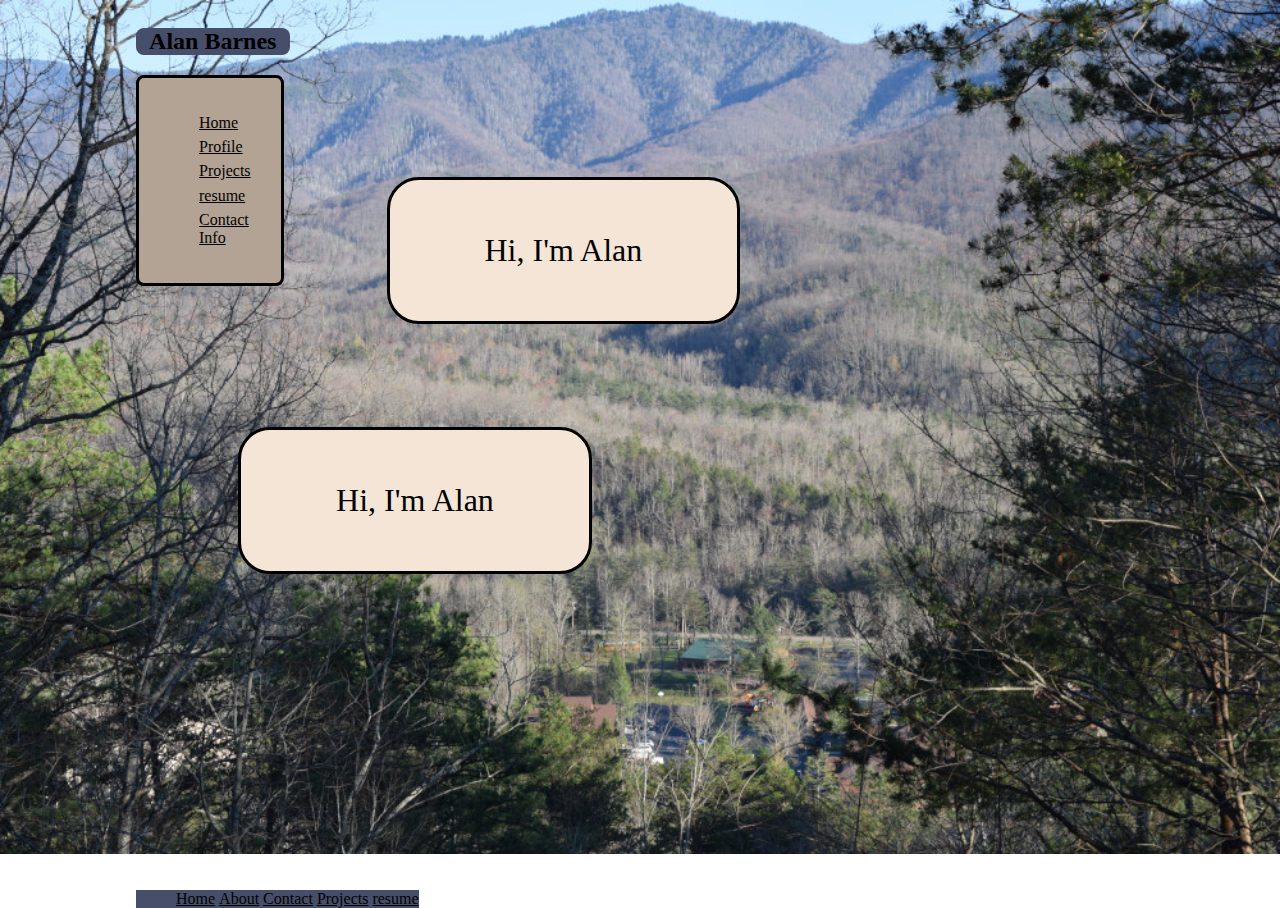
<file: index.html>
<!DOCTYPE html>
</html lang="en">

  <head>
    <meta charset="utf-8">
    <meta name="viewport" content="width=device-width, initial-scale=1.0, user-
  scalable=yes" />
    <title>Alan Barnes</title>
     <link rel="stylesheet" href="stylesheet.css"/>
  </head>


  <body>
    <div class="container">
      <header role="banner"><h2>Alan Barnes</h2></header>

      <main role="main">

          <article>

            <div class="leftbox">
              <ul>
                <li><a href="index.html">Home</a></li>
                <li><a href="about.html">Profile</a></li>
                <li><a href="projects.html">Projects</a></li>
                <li><a href="resume.html">resume</a></li>
                <li><a href="contactme.html">Contact Info</a></li>
              </ul>
            </div>



            <div class="homescreen">
              <p> Hi, I'm Alan </p>
            </div>


            <!-- this is for all of the Pictures -->
            <!--<div class="rightpicbox">-->
              <!--<img src="img/profilepic1.jpg" alt="Picture of Alan Barnes"/>-->
            <!--
              <p>Information on pictures</P>
            </div>
            -->








          </article>

          <aside role="complementary">
          </aside>



          <div class="homescreen">
            <p> Hi, I'm Alan </p>
          </div>


          <!-- this is for all of the Pictures -->
          <!--<div class="rightpicbox">-->
            <!--<img src="img/profilepic1.jpg" alt="Picture of Alan Barnes"/>-->
          <!--
            <p>Information on pictures</P>
          </div>
          -->








        </article>
      </main>

      <aside role="complementary">
      </aside>

    <footer role="footer">
      <ul>
        <li><a href="index.html">Home</a> </li>
        <li><a href="about.html">About</a> </li>
        <li><a href="contactme.html">Contact</a> </li>
        <li><a href="projects.html">Projects</a></li>
        <li><a href="resume.html">resume</a></li>
      </ul>
    </footer>

    </div>
  </body>
</html>
</file>
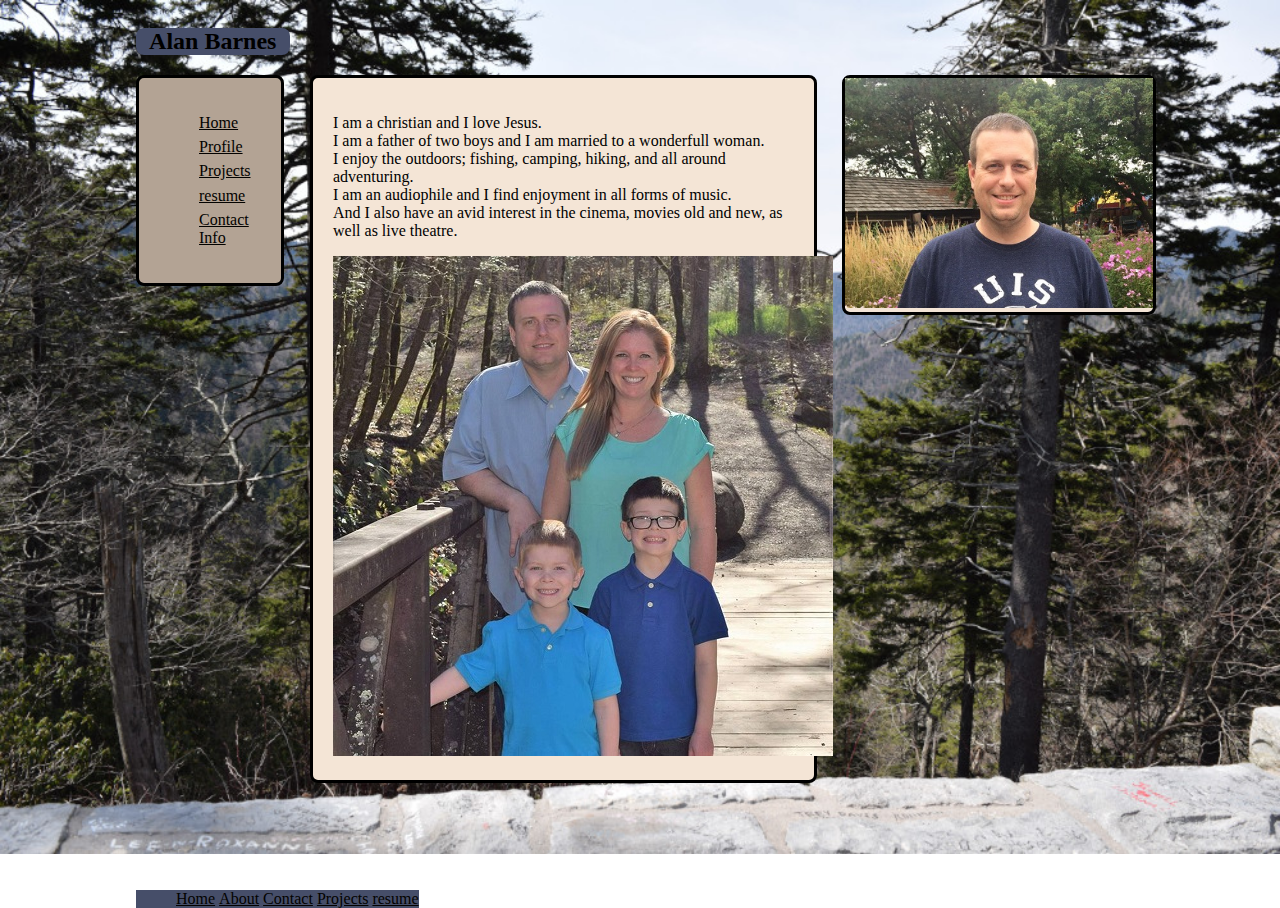
<file: about.html>
<!DOCTYPE html>
</html lang="en">

  <head>
    <meta charset="utf-8">
    <meta name="viewport" content="width=device-width, initial-scale=1.0, user-
  scalable=yes" />
    <title>Alan Barnes</title>
     <link rel="stylesheet" href="stylesheet.css"/>
  </head>


  <body class="about">
    <div class="container">
      <header role="banner"><h2>Alan Barnes</h2></header>

      <main role="main">
        <article>

          <div class="leftbox">
            <ul>
              <li><a href="index.html">Home</a></li>
              <li><a href="about.html">Profile</a></li>
              <li><a href="projects.html">Projects</a></li>
              <li><a href="resume.html">resume</a></li>
              <li><a href="contactme.html">Contact Info</a></li>
            </ul>
          </div>

          <div class="middlebox">
            <!-- this is where I will tell about myself -->
            <p>I am a christian and I love Jesus. <br/>
               I am a father of two boys and I am married to a wonderfull woman. <br/>
               I enjoy the outdoors; fishing, camping, hiking, and all around adventuring. <br/>
               I am an audiophile and I find enjoyment in all forms of music. <br/>
               And I also have an avid interest in the cinema, movies old and new, as well as live theatre.
            </p>
            <img src="img\Mountain1.jpg" alt="Picture 1">
          </div>

          <!-- this is for all of the Pictures -->
          <div class="rightpicbox">
            <img src="img/profilepic1.jpg" alt="Picture of Alan Barnes"/>

            <!--Information on pictures-->

          </div>








        </article>
      </main>

      <aside role="complementary">
      </aside>

    <footer role="footer">
      <ul>
        <li><a href="index.html">Home</a> </li>
        <li><a href="about.html">About</a> </li>
        <li><a href="contactme.html">Contact</a> </li>
        <li><a href="projects.html">Projects</a></li>
        <li><a href="resume.html">resume</a></li>
      </ul>
    </footer>

    </div>
  </body>
</html>
</file>
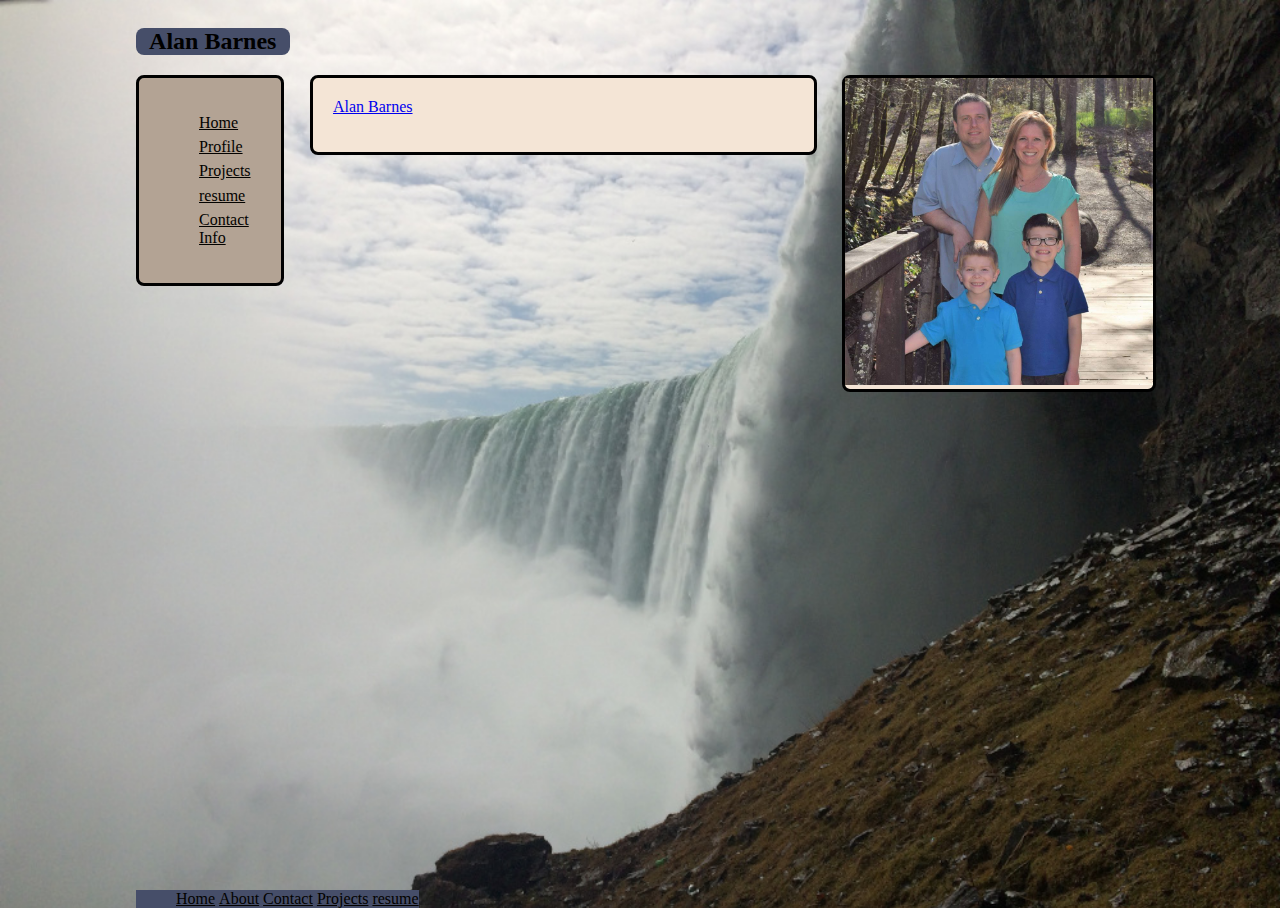
<file: contactme.html>
<!DOCTYPE html>
</html lang="en">

  <head>
    <meta charset="utf-8">
    <meta name="viewport" content="width=device-width, initial-scale=1.0, user-
  scalable=yes" />
    <title>Alan Barnes</title>
     <link rel="stylesheet" href="stylesheet.css"/>
  </head>


  <body class="contact">
    <div class="container">
      <header role="banner"><h2>Alan Barnes</h2></header>

      <main role="main">
        <article>

          <div class="leftbox">
            <ul>
              <li><a href="index.html">Home</a></li>
              <li><a href="about.html">Profile</a></li>
              <li><a href="projects.html">Projects</a></li>
              <li><a href="resume.html">resume</a></li>
              <li><a href="contactme.html">Contact Info</a></li>
            </ul>
          </div>

          <div class="middlebox">
            <!-- this is the main content -->
            <div class="LI-profile-badge"  data-version="v1" data-size="medium" data-locale="en_US"
            data-type="horizontal" data-theme="dark" data-vanity="alan-barnes-66550a48">
            <a class="LI-simple-link" href='https://www.linkedin.com/in/alan-barnes-66550a48?trk=profile-badge'>
              Alan Barnes</a></div>
            <p></p>
          </div>

          <!-- this is for all of the Pictures -->
          <div class="rightpicbox">
            <img src="img/Mountain.jpg" alt="Picture of Alan Barnes"/>

            <!--Information on pictures-->

          </div>








        </article>
      </main>

      <aside role="complementary">
      </aside>

    <footer role="footer">
      <ul>
        <li><a href="index.html">Home</a> </li>
        <li><a href="about.html">About</a> </li>
        <li><a href="contactme.html">Contact</a> </li>
        <li><a href="projects.html">Projects</a></li>
        <li><a href="resume.html">resume</a></li>
      </ul>
    </footer>

    </div>

    <script type="text/javascript" src="https://platform.linkedin.com/badges/js/profile.js" async defer></script>
  </body>
</html>
</file>
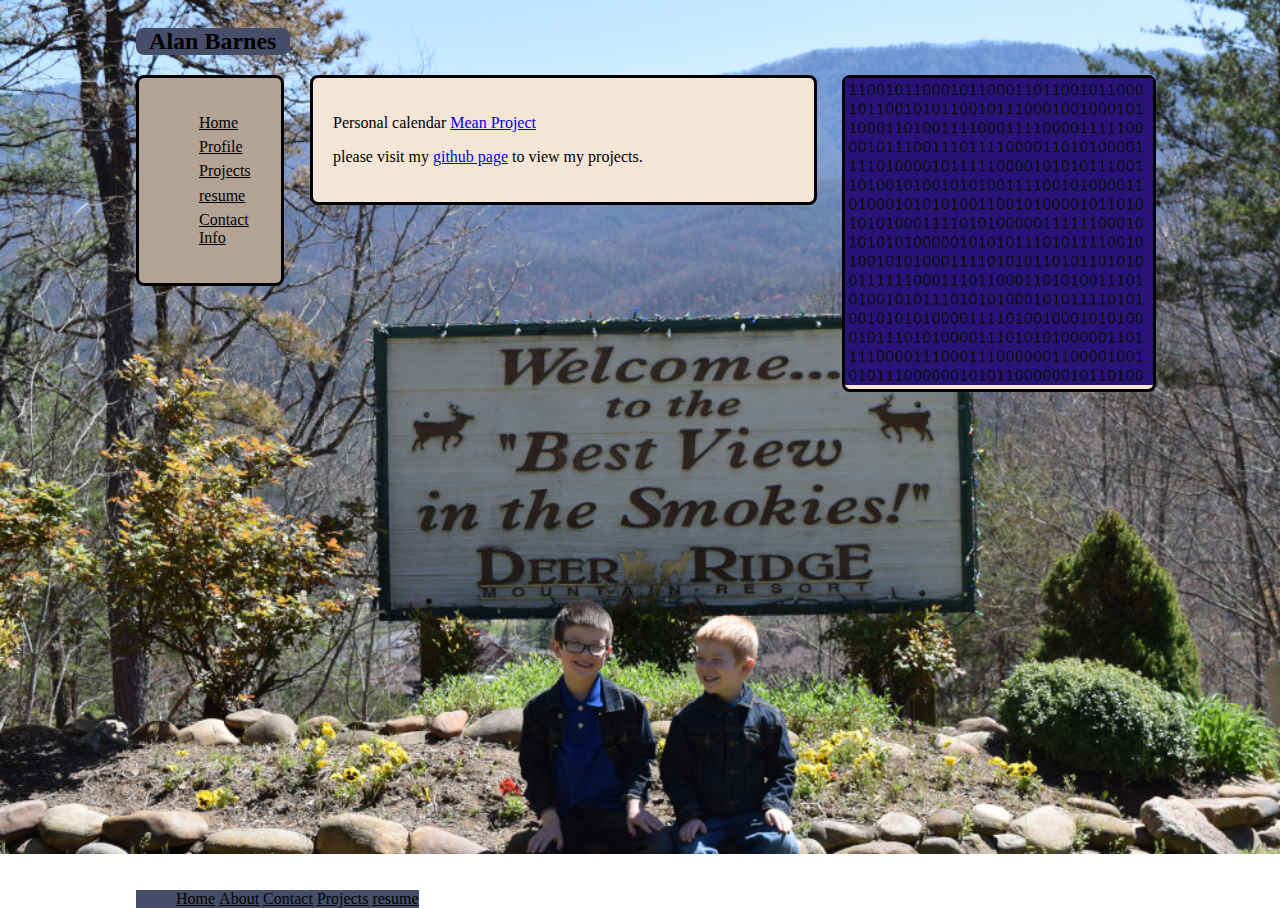
<file: projects.html>
<!DOCTYPE html>
</html lang="en">

  <head>
    <meta charset="utf-8">
    <meta name="viewport" content="width=device-width, initial-scale=1.0, user-
  scalable=yes" />
    <title>Alan Barnes</title>
     <link rel="stylesheet" href="stylesheet.css"/>
  </head>


  <body class="projects">
    <div class="container">
      <header role="banner"><h2>Alan Barnes</h2></header>

      <main role="main">
        <article>

          <div class="leftbox">
            <ul>
              <li><a href="index.html">Home</a></li>
              <li><a href="about.html">Profile</a></li>
              <li><a href="projects.html">Projects</a></li>
              <li><a href="resume.html">resume</a></li>
              <li><a href="contactme.html">Contact Info</a></li>
            </ul>
          </div>

          <div class="middlebox">
            <!-- this is the main content  -->
			<p>Personal calendar <a href="https://ppo-personal-project-organizer.herokuapp.com/">Mean Project</a></p>
            <p>please visit my <a href="https://github.com/alanbarnes447">github page</a> to view my projects.</p>
          </div>

          <!-- this is for all of the Pictures -->
          <div class="rightpicbox">
            <img src="img/code1.png" alt="Picture of binary"/>

            <!--information on pictures-->

          </div>








        </article>
      </main>

      <aside role="complementary">
      </aside>

    <footer role="footer">
      <ul>
        <li><a href="index.html">Home</a> </li>
        <li><a href="about.html">About</a> </li>
        <li><a href="contactme.html">Contact</a> </li>
        <li><a href="projects.html">Projects</a></li>
        <li><a href="resume.html">resume</a></li>
      </ul>
    </footer>

    </div>
  </body>
</html>
</file>
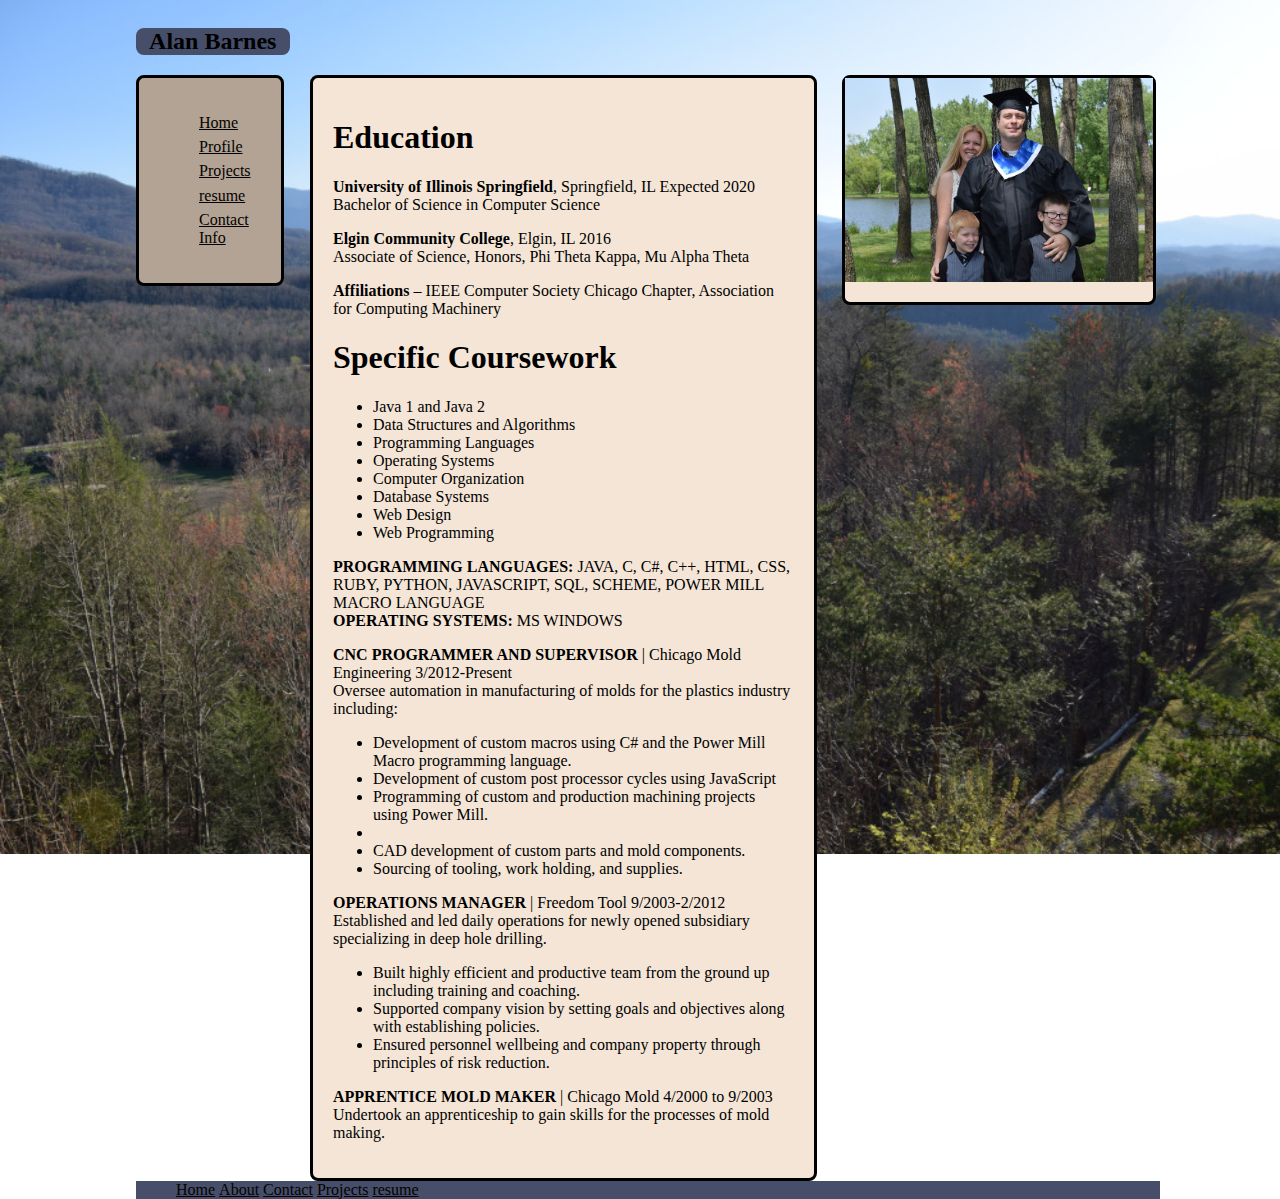
<file: resume.html>
<!DOCTYPE html>
</html lang="en">

  <head>
    <meta charset="utf-8">
    <meta name="viewport" content="width=device-width, initial-scale=1.0, user-
  scalable=yes" />
    <title>Alan Barnes</title>
     <link rel="stylesheet" href="stylesheet.css"/>
  </head>


  <body class="resume">
    <div class="container">
      <header role="banner"><h2>Alan Barnes</h2></header>

      <main role="main">
        <article>

          <div class="leftbox">
            <ul>
              <li><a href="index.html">Home</a></li>
              <li><a href="about.html">Profile</a></li>
              <li><a href="projects.html">Projects</a></li>
              <li><a href="resume.html">resume</a></li>
              <li><a href="contactme.html">Contact Info</a></li>
            </ul>
          </div>

          <div class="middlebox">
            <!-- this is for my resume -->

            <!--list of education-->
            <h1>Education</h1>
            <div class="resume">
            <p><b>University of Illinois Springfield</b>, Springfield, IL    						Expected 2020<br>
            Bachelor of Science in Computer Science</p>

            <p><b>Elgin Community College</b>, Elgin, IL 							2016<br/>
            Associate of Science, Honors, Phi Theta Kappa, Mu Alpha Theta</p>

            <p><b>Affiliations</b> – IEEE Computer Society Chicago Chapter, Association for Computing Machinery</p>

            </div>

            <!--list of specific classes taken-->
            <div class="resume">
              <h1>Specific Coursework</h1>
              <ul>
                <li>Java 1 and Java 2</li>
                <li>Data Structures and Algorithms</li>
                <li>Programming Languages</li>
                <li>Operating Systems</li>
                <li>Computer Organization</li>
                <li>Database Systems</li>
                <li>Web Design</li>
                <li>Web Programming</li>
              </ul>
            </div>

            <!--list of languages I have studied-->
            <div class="resume">
              <p><b>PROGRAMMING LANGUAGES:</b> JAVA, C, C#, C++, HTML, CSS, RUBY, PYTHON, JAVASCRIPT, SQL, SCHEME, POWER MILL MACRO LANGUAGE<br/>
              <b>OPERATING SYSTEMS:</b>  MS WINDOWS</p>

            </div>

            <!--list of job experience-->
            <div class="resume">
              <p><b>CNC PROGRAMMER AND SUPERVISOR</b> | Chicago Mold Engineering      	3/2012-Present<br/>
              Oversee automation in manufacturing of molds for the plastics industry including:</P>

              <ul>
                <li>Development of custom macros using C# and the Power Mill Macro programming language.</li>
                <li>Development of custom post processor cycles using JavaScript</li>
                <li>Programming of custom and production machining projects using Power Mill.<li>
                <li>CAD development of custom parts and mold components.</li>
                <li>Sourcing of tooling, work holding, and supplies.</li>

            </div>

            <div class="resume">
              <p><b>OPERATIONS MANAGER</b> | Freedom Tool 	9/2003-2/2012<br/>
              Established and led daily operations for newly opened subsidiary specializing in deep hole drilling.</p>

              <ul>
                <li>Built highly efficient and productive team from the ground up including training and coaching.</li>
                <li>Supported company vision by setting goals and objectives along with establishing policies.</li>
                <li>Ensured personnel wellbeing and company property through principles of risk reduction.</li>

            </div>

            <div class="resume">
              <p><b>APPRENTICE MOLD MAKER</b> | Chicago Mold 	4/2000 to 9/2003<br/>
              Undertook an apprenticeship to gain skills for the processes of mold making.</p>

            </div>



            <div class="resume">
            </div>

            <p></p>
          </div>

          <!-- this is for all of the Pictures -->
          <div class="rightpicbox">
            <img src="img/gradpic2.jpg" alt="Picture of Alan Barnes"/>

            <!--Information on pictures-->
            <p></P>
          </div>








        </article>
      </main>

      <aside role="complementary">
      </aside>

    <footer role="footer" class="resume">
      <ul>
        <li><a href="index.html">Home</a> </li>
        <li><a href="about.html">About</a> </li>
        <li><a href="contactme.html">Contact</a> </li>
        <li><a href="projects.html">Projects</a></li>
        <li><a href="resume.html">resume</a></li>
      </ul>
    </footer>

    </div>
  </body>
</html>
</file>
<file: stylesheet.css>
/*!!!!!!!!!!!!!!!!!!!!!!!!!
----Main window styling----
!!!!!!!!!!!!!!!!!!!!!!!!!*/
body {
  /*set landscape image to full page*/
  width: 97%;
  height: 97%;
  background-image: url(img/landscape.jpg);
  background-repeat: no-repeat;
  background-size: cover;
}

body.about {
  background-image: url(img/landscape2.jpg);
  background-repeat: no-repeat;
  background-size: cover;
}

body.resume {
  background-image: url(img/landscape3.jpg);
  background-repeat: no-repeat;
  background-size: cover;
}

body.projects {
  background-image: url(img/landscape4.jpg);
  background-repeat: no-repeat;
  background-size: cover;
}

body.contact {
  background-image: url(img/landscape5.jpg);
  background-repeat: no-repeat;
  background-size: cover;
}

div.container {
  /*center content in parent*/
  position: absolute;
  width: 80%;
  height: 100%;
  margin-left: 10%;
  margin-bottom: 20%;
  /*
  display: flex;
  allign-items: center;
  justify-content: center;
  */
}

header {
  /*set header icon to upper-left corner of screen*/
  background-color: #464e69;
  max-width: 15%;
  text-align: center;
  border-radius: .5em;
}

/*!!!!!!!!!!!!!!!!!!!!!!!!!
----article styling--------
!!!!!!!!!!!!!!!!!!!!!!!!!*/

/*Left Box styling*/
div.leftbox {
  float: left;
  width: 10%;
  height: 70%;
  left-margin: 5%;
  float: left;
  padding: 1.25em;
  border-style: solid;
  border-size: .25em;
  background-color: #b3a394;
  border-radius: .5em;
}


div.leftbox a {
  color: #030200;
  font-size: 1em;
}

div.leftbox ul {
  margin-right: 20%;
}

div.leftbox li {
  display: block;
  margin-bottom: 15%;
}

div.leftbox a:hover {
  background-color:#a9bdf9;
  color: #030200;
}



/*middlebox styling */
div.middlebox {
  float: left;
  position: static;
  width: 45%;
  height: 70%;
  margin-left: 2.5%;
  margin-right: 2.5%;
  padding: 1.25em;
  border-style: solid;
  border-size: .25em;
  background-color: #f4e5d6;
  border-radius: .5em;
}

/*home page middle content*/
div.homescreen {
  float: left;
  position: static;
  width: 30%;
  height: 70%;
  margin-left: 10%;
  margin-right: 10%;
  margin-top: 10%;
  padding: 1.25em;
  border-style: solid;
  border-size: .25em;
  background-color: #f4e5d6;
  border-radius: 2em;
}

.homescreen p {
  text-align: center;
  font-size: 2em;
}


/*rightbox styling */
div.rightpicbox {
  float: left;
  position: static;
  padding: 1.25;
  width: 30%;
  height: 70%;
  left-margin: 2.5%;
  right-margin: 5%;
  border-style: solid;
  border-size: .25em;
  background-color: #f4e5d6;
  border-radius: .5em;
}

div.rightpicbox img {
  width: 100%;
  height: 100%;
  object-fit: cover;

}



/*!!!!!!!!!!!!!!!!!!!!!!!!!
------Footer items---------
!!!!!!!!!!!!!!!!!!!!!!!!!*/

footer {
  clear: both;
  position: absolute;
  resize: none;
  background-color: #464e69;
  bottom: 0;
}

footer.resume {
  position: static;
}

footer a {
  color: #030200;
  font-size: 1em;
}

footer ul {
  margin: 0;
  object-fit: cover;
}

footer li {
  display: inline;
}


footer a:hover {
  background-color:#a9bdf9;
  color: #030200;
}


/* 320px and more */
@media only screen and (max-width: 800px) {
  header {
    background-color: #464e69;
    clear: both;
    width: 100%;
    height: auto;
    left-margin: 5%;
    right-margin: 5%;
    padding: 1.25em;
    border-style: solid;
    border-size: .25em;
    border-radius: .5em;
  }

  /*Left Box styling*/
  div.leftbox {
    clear: both;
    width: 100%;
    height: auto;
    left-margin: 5%;
    padding: 1.25em;
    border-style: solid;
    border-size: .25em;
    background-color: #b3a394;
    border-radius: .5em;
  }
  /*middlebox styling */
  div.middlebox {
    clear: both;
    position: static;
    width: 100%;
    height: auto;
    margin-left: 2.5%;
    margin-right: 2.5%;
    padding: 1.25em;
    border-style: solid;
    border-size: .25em;
    background-color: #f4e5d6;
    border-radius: .5em;
  }



  /*rightbox styling */
  div.rightpicbox {
    clear: both;
    position: static;
    padding: 1.25;
    width: 100%;
    height: auto;
    left-margin: 2.5%;
    right-margin: 5%;
    border-style: solid;
    border-size: .25em;
    background-color: #f4e5d6;
    border-radius: .5em;
  }

  footer {
    position: static;
  }

}
</file>
